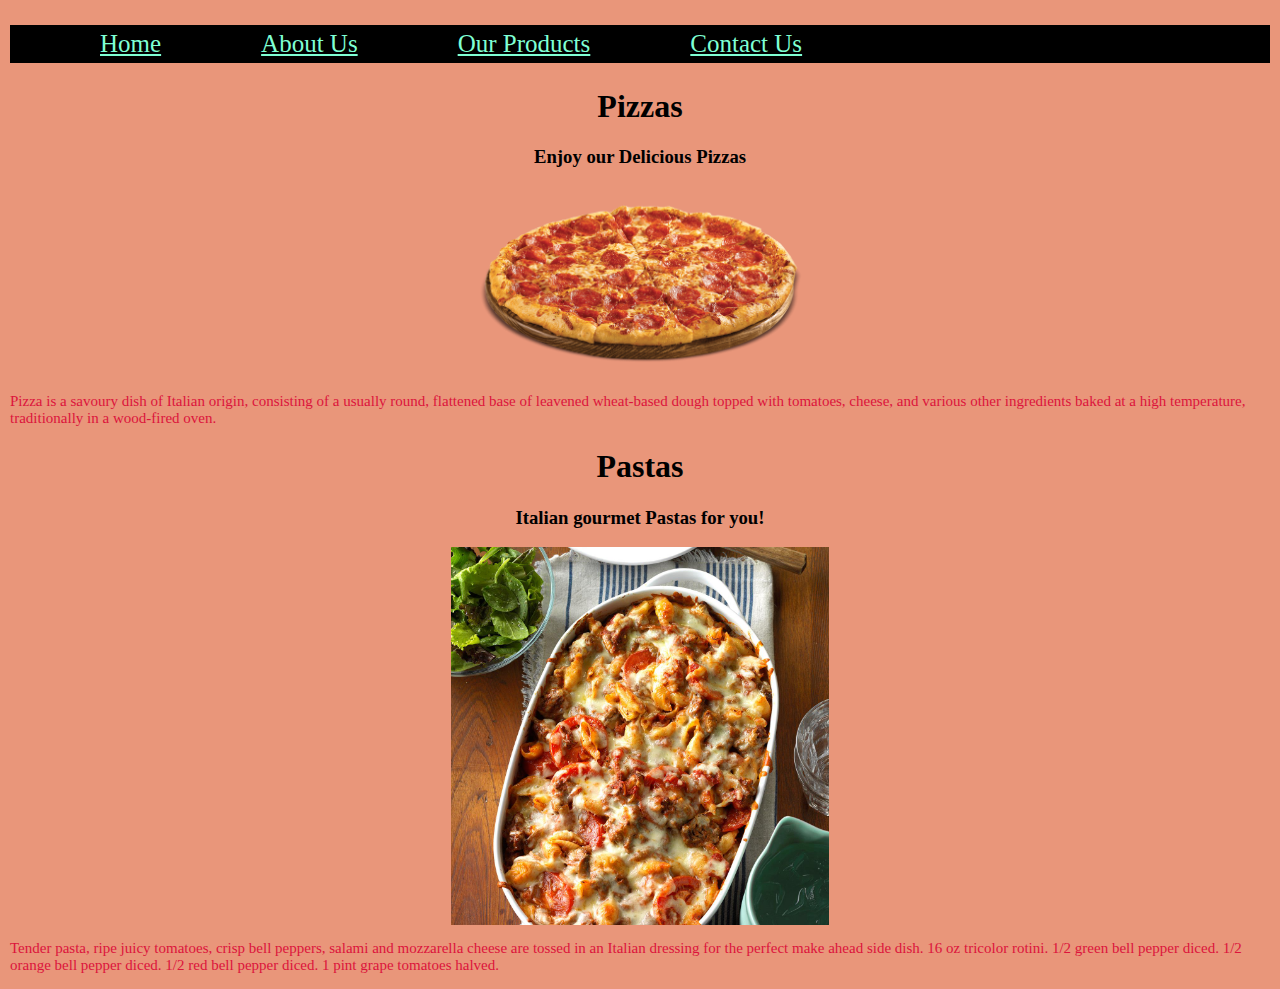
<file: index.html>
<!DOCTYPE html>
<html lang="en">
<head>
    <meta charset="UTF-8">
    <meta name="viewport" content="width=device-width, initial-scale=1.0">
    <meta http-equiv="X-UA-Compatible" content="ie=edge">
    <title>Homework</title>
    <link rel="stylesheet" href="yagmur.css">
</head>
<body>
    <nav>
    <ul class="navbar">
    <li><a href="index.html">Home</a></li>
    <li><a href="about.html">About Us</a></li>
    <li><a href="products.html">Our Products</a></li>
    <li><a href="contact.html">Contact Us</a></li>
</ul>
</nav>
<header>
<h1>Pizzas</h1>
<h3>Enjoy our Delicious Pizzas</h3>

<section>
    <img class=pictures src="resources/pizza.png" alt="Pizzas">
<p class="paragraf">
        Pizza is a savoury dish of Italian origin, consisting of a usually round, flattened base of leavened wheat-based dough topped with tomatoes, cheese, and various other ingredients baked at a high temperature, traditionally in a wood-fired oven.
    
    </p>
</section>
<h1>Pastas</h1>
<h3>Italian gourmet Pastas for you!</h3>
<section>
    <img class=pictures src="resources/pasta.jpg" alt="Pastas">
    <p class="paragraf">
            Tender pasta, ripe juicy tomatoes, crisp bell peppers, salami and mozzarella cheese are tossed in an Italian dressing for the perfect make ahead side dish. 16 oz tricolor rotini. 1/2 green bell pepper diced. 1/2 orange bell pepper diced. 1/2 red bell pepper diced. 1 pint grape tomatoes halved. 
    </p>
</section>
</header>
</body>
</html>
</file>
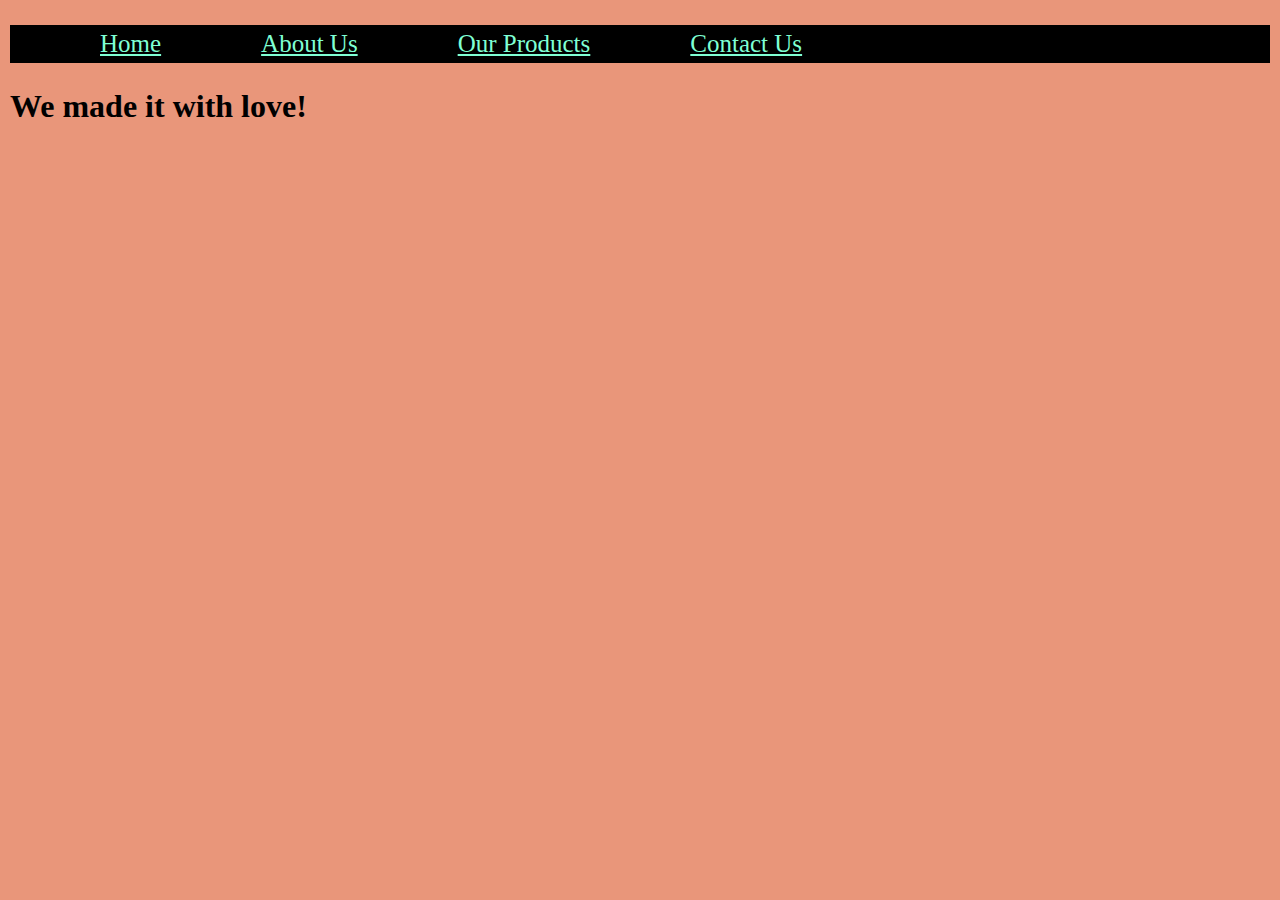
<file: about.html>
<!DOCTYPE html>
<html lang="en">
<head>
    <meta charset="UTF-15">
    <meta name="viewport" content="width=device-width, initial-scale=1.0">
    <meta http-equiv="X-UA-Compatible" content="ie=edge">
    <title>About Us</title>
    <link rel="stylesheet" href="yagmur.css">
</head>
<body>
        <ul class="navbar">
                <li><a href="index.html">Home</a></li>
                <li><a href="about.html">About Us</a></li>
                <li><a href="products.html">Our Products</a></li>
                <li><a href="contact.html">Contact Us</a></li>
            </ul>
    <h1>We made it with love!</h1>
</body>
</html>
</file>
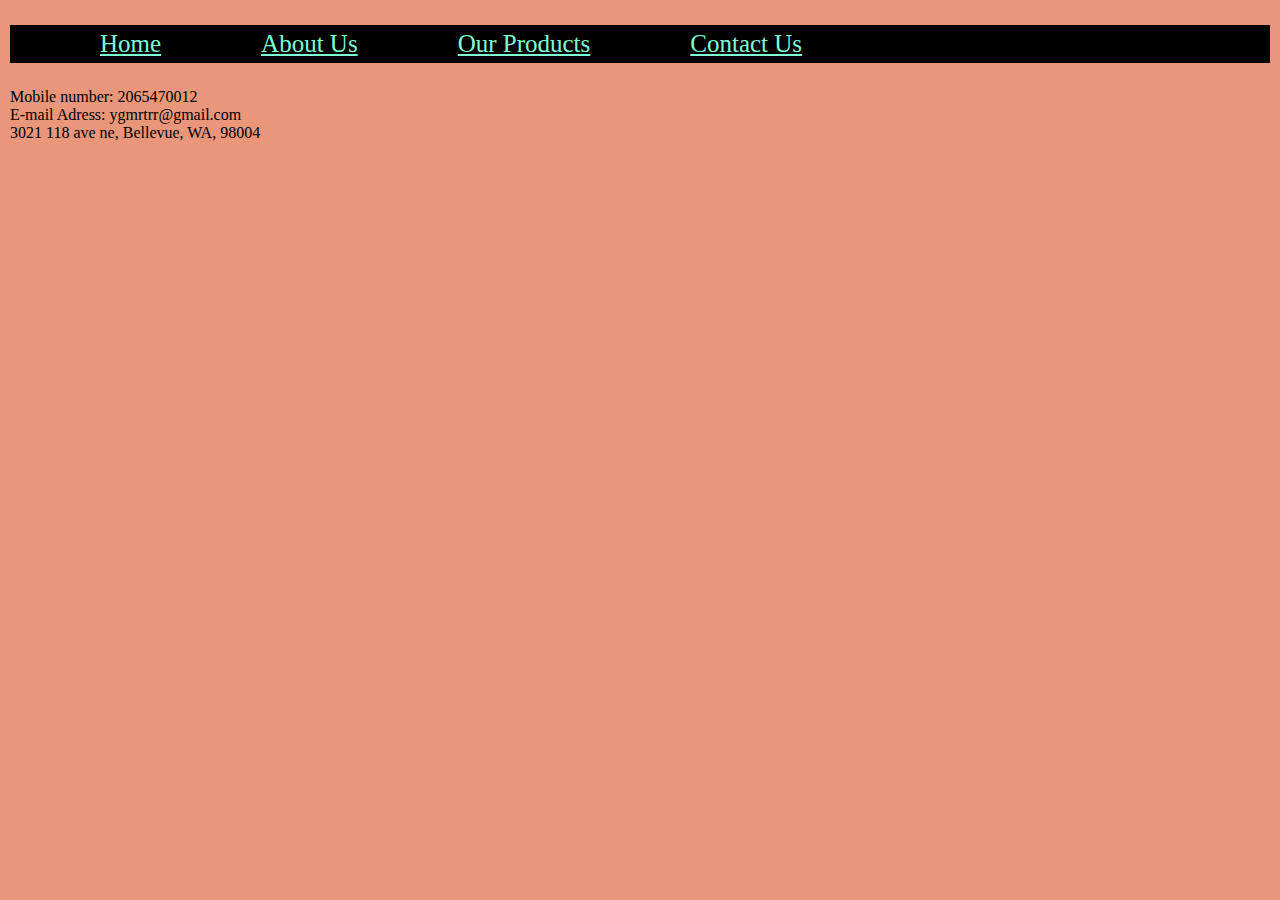
<file: contact.html>
<!DOCTYPE html>
<html lang="en">
<head>
    <meta charset="UTF-15">
    <meta name="viewport" content="width=device-width, initial-scale=1.0">
    <meta http-equiv="X-UA-Compatible" content="ie=edge">
    <title>Contact Us</title>
    <link rel="stylesheet" href="yagmur.css">
</head>
<body>
        <ul class="navbar">
                <li><a href="index.html">Home</a></li>
                <li><a href="about.html">About Us</a></li>
                <li><a href="products.html">Our Products</a></li>
                <li><a href="contact.html">Contact Us</a></li>
            </ul>
            
         
            
    
<li>Mobile number: 2065470012</li>      
<li>E-mail Adress: ygmrtrr@gmail.com</li>
<li>3021 118 ave ne, Bellevue, WA, 98004</li>

</body>
</html>
</file>
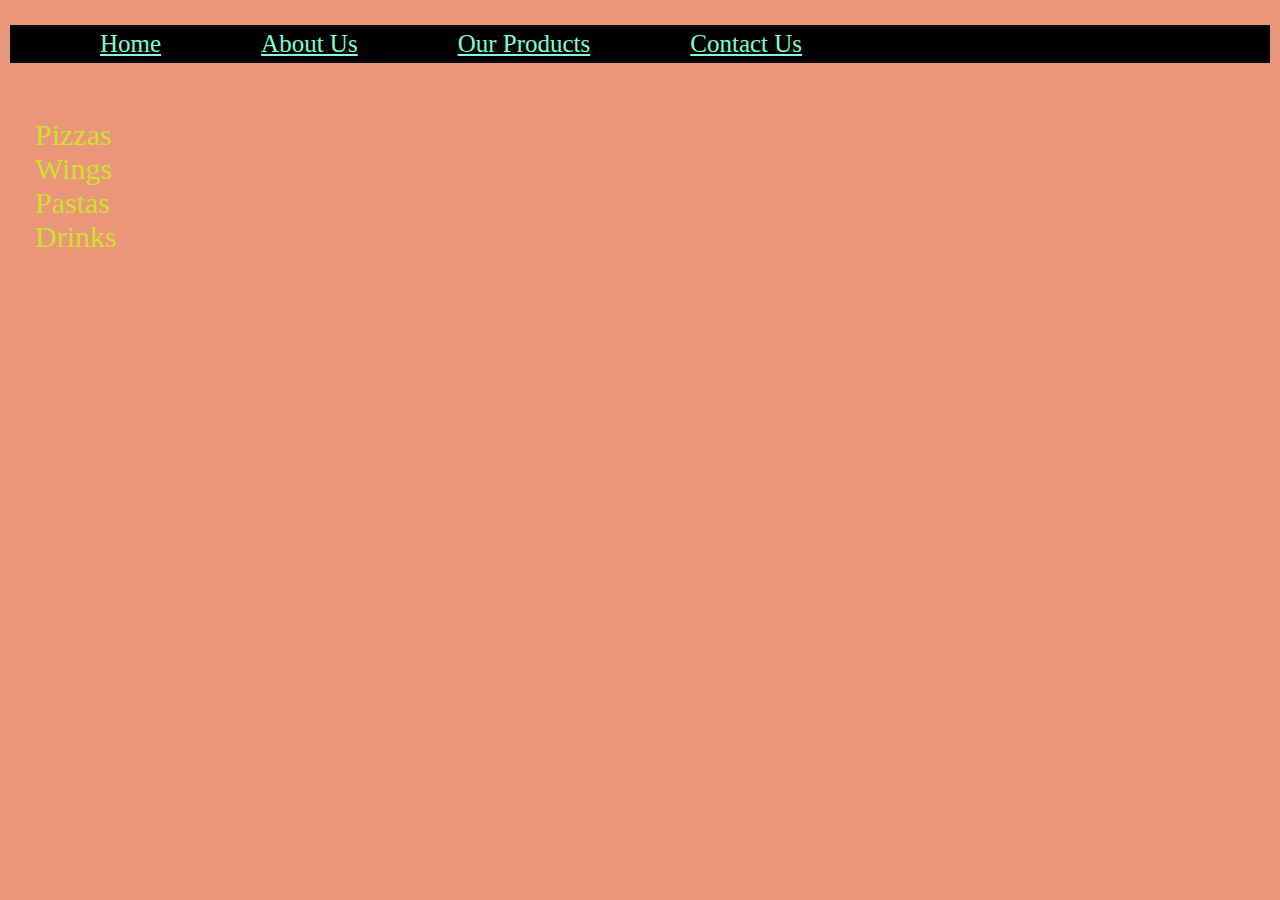
<file: products.html>
<!DOCTYPE html>
<html lang="en">
<head>
    <meta charset="UTF-15">
    <meta name="viewport" content="width=device-width, initial-scale=1.0">
    <meta http-equiv="X-UA-Compatible" content="ie=edge">
    <title>Products</title>
    <link rel="stylesheet" href="yagmur.css">
</head>
<body>
        <ul class="navbar">
                <li><a href="index.html">Home</a></li>
                <li><a href="about.html">About Us</a></li>
                <li><a href="products.html">Our Products</a></li>
                <li><a href="contact.html">Contact Us</a></li>
            </ul>
    <ol class="products">
        <li>Pizzas</li>
        <li>Wings</li>
        <li>Pastas</li> 
        <li>Drinks</li>
    </ol>
</body>
</html>
</file>
<file: yagmur.css>
body {
    margin: 10px;
    background-color: darksalmon;
}
.navbar {
    list-style: none;
    padding: 10;
    overflow: auto;
    background-color: black;
    font-size: 25px;

}
.navbar li{
float: left;

}
.navbar li a {
    display: block;
    padding: 5px 50px 5px;
    color: aquamarine;  
}
.navbar li a:hover {
    background-color: chartreuse;

}
header {
    text-align: center;
}

.paragraf {
    text-align: left;
    color: crimson;
    font-size: 15px;
}
.pictures {
    display: block;
    height: auto;
    width: 30%;
    margin-left: auto;
    margin-right: auto;
}
.products {
    font-size: 30px;
    color: rgb(208, 226, 43);
    padding: 25px;
    list-style: none;
    overflow: hidden;
    

}
</file>
